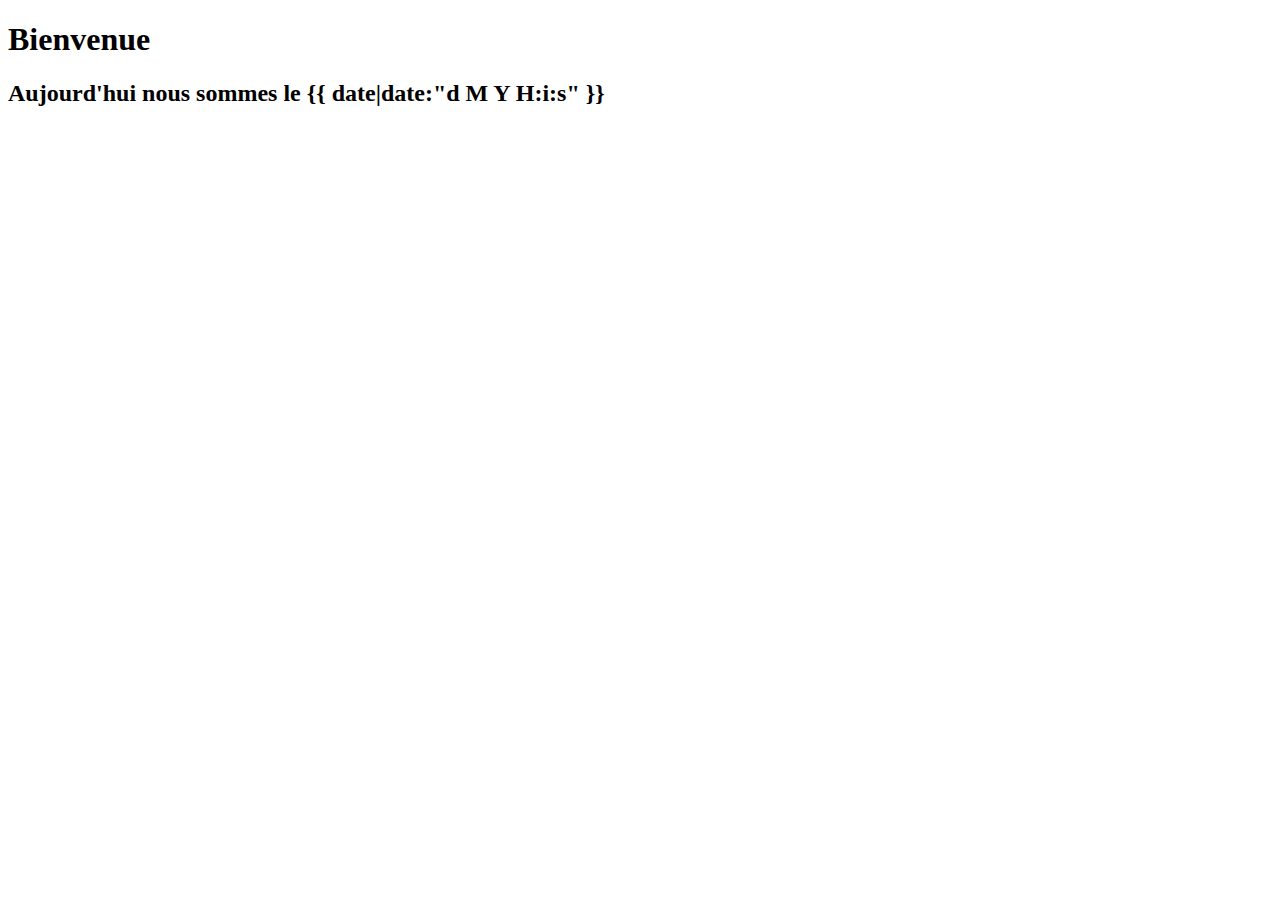
<file: templates/index.html>
<!DOCTYPE html>
<html lang="en">
<head>
    <meta charset="UTF-8">
    <title>Title</title>
</head>
<body>
<h1>Bienvenue</h1>
    <h2>Aujourd'hui nous sommes le {{ date|date:"d M Y H:i:s" }}</h2>
</body>
</html>
</file>
